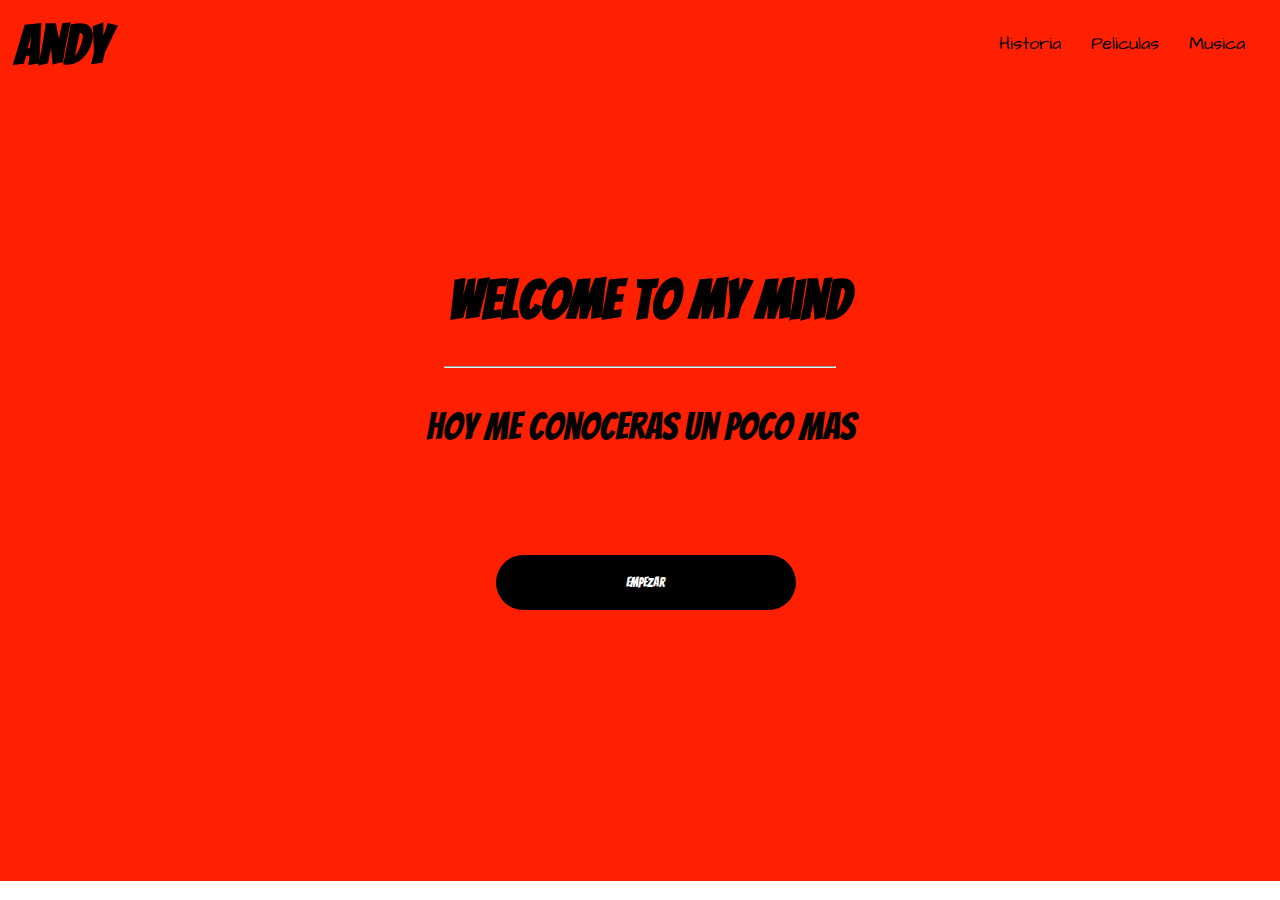
<file: Blog-main/Blog-main/blog-examen/index.html>
<!DOCTYPE html>
<html lang="es">
<head>
    <meta charset="UTF-8">
    <meta http-equiv="X-UA-Compatible" content="IE=edge">
    <meta name="viewport" content="width=device-width, initial-scale=1.0">
    <title>Mi blog</title>
    <link rel="icon" href="./imagenes/favicon.png">
    <link rel="stylesheet" href="css/main.css">
    <link rel="preconnect" href="https://fonts.gstatic.com">
    <link href="https://fonts.googleapis.com/css2?family=Architects+Daughter&display=swap" rel="stylesheet">
    <link rel="preconnect" href="https://fonts.gstatic.com">
    <link href="https://fonts.googleapis.com/css2?family=Bangers&display=swap" rel="stylesheet">
</head>
<body>
    <!-- -------------------------------- header -->
    <header class="header">
        <b class="header__title">Andy</b>

        <nav class="header__menu--container">
            <ul class="header__menu">
                <li>
                    <a href="pagina1.html">Historia</a>
                </li>
                <li>
                    <a href="pagina2.html">Peliculas</a>
                </li>
                <li>
                    <a href="pagina3.html">Musica</a>
                </li>
            </ul>
        </nav>
    </header>
    <!-- -------------------------------- fin header -->
    
    <!-- -------------------------------- main -->
    <main class="main">
        <div class="main__container">
            <h1 class="main__title">Welcome to my mind</h1>
            <hr>
            <p>hoy me conoceras un poco mas </p>
            <button class="main__button">
                <a href="intro.html">Empezar</a>
            </button>
        </div>
    </main>
    <!-- -------------------------------- fin main -->
</body>
</html>
</file>
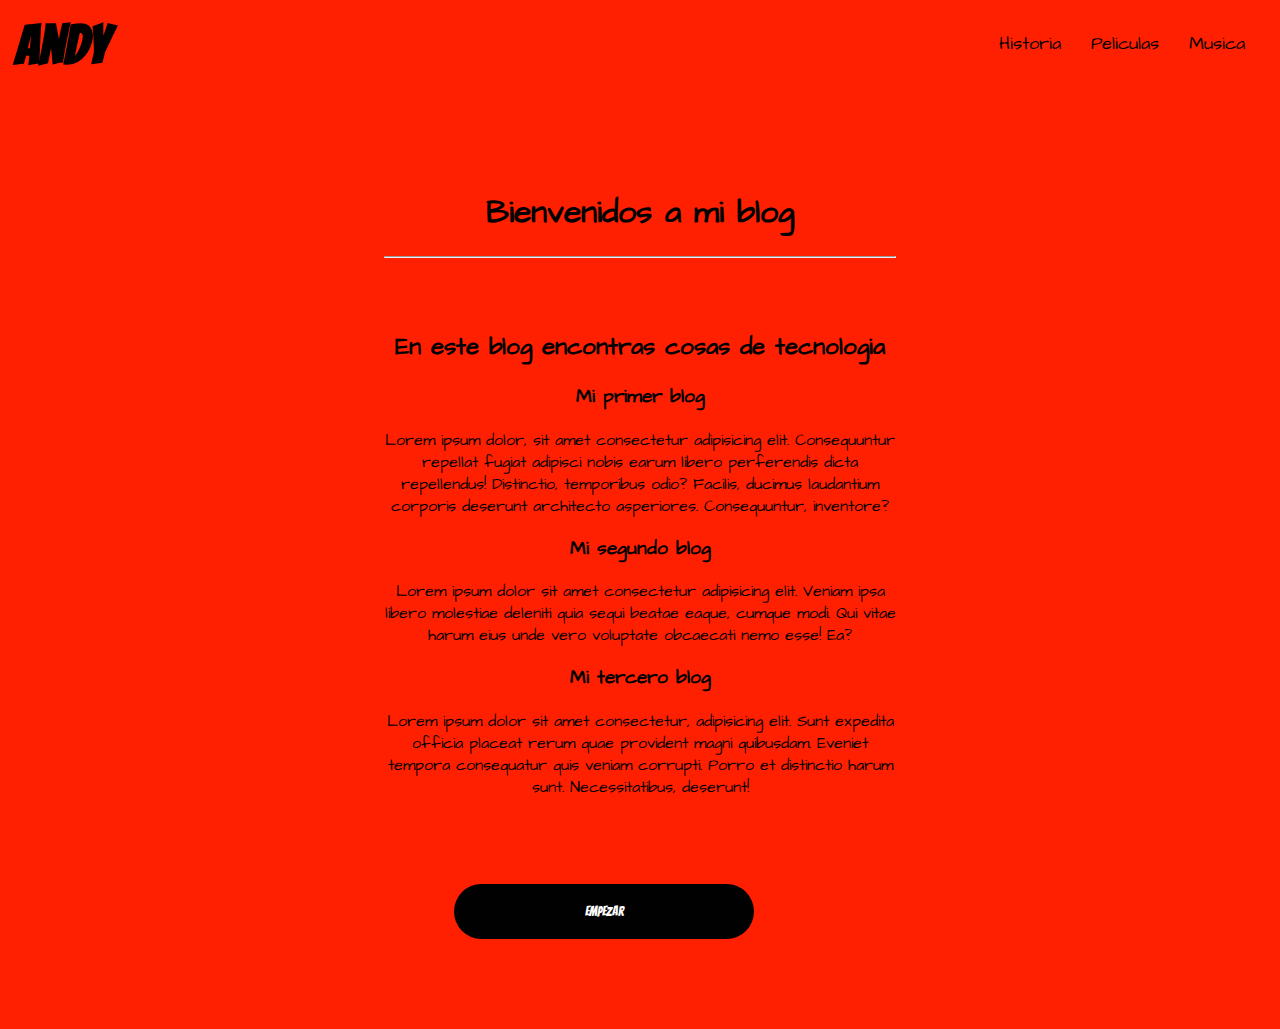
<file: Blog-main/Blog-main/blog-examen/intro.html>
<!DOCTYPE html>
<html lang="en">
<head>
    <meta charset="UTF-8">
    <meta http-equiv="X-UA-Compatible" content="IE=edge">
    <meta name="viewport" content="width=device-width, initial-scale=1.0">
    <title>Introt</title>
    <link rel="icon" href="./imagenes/favicon.png">
    <link rel="stylesheet" href="css/main.css">
    <link rel="preconnect" href="https://fonts.gstatic.com">
    <link href="https://fonts.googleapis.com/css2?family=Architects+Daughter&display=swap" rel="stylesheet">
    <link rel="preconnect" href="https://fonts.gstatic.com">
    <link href="https://fonts.googleapis.com/css2?family=Bangers&display=swap" rel="stylesheet">
</head>
<body class="intro">
     <!-- ------------------------------------------ header -->
     <header class="header">
        <b class="header__title">Andy</b>

        <nav class="header__menu--container">
            <ul class="header__menu">
                <li>
                    <a href="pagina1.html">Historia</a>
                </li>
                <li>
                    <a href="pagina2.html">Peliculas</a>
                </li>
                <li>
                    <a href="pagina3.html">Musica</a>
                </li>
            </ul>
        </nav>
    </header>
     <!-- ------------------------------------------ fin header -->
     <main class="blog">
           <h1 class="contenido">Bienvenidos a mi blog</h1>
           <hr>
           <br>
           <br>
           <h2 class="contenido">En este blog encontras cosas de tecnologia</h2>

           <h3 class="contenido">Mi primer blog</h3>
           <p class="contenido">Lorem ipsum dolor, sit amet consectetur adipisicing elit. Consequuntur repellat fugiat adipisci nobis earum libero perferendis dicta repellendus! Distinctio, temporibus odio? Facilis, ducimus laudantium corporis deserunt architecto asperiores. Consequuntur, inventore?</p>

           <h3 class="contenido">Mi segundo blog</h3>
           <p class="contenido">Lorem ipsum dolor sit amet consectetur adipisicing elit. Veniam ipsa libero molestiae deleniti quia sequi beatae eaque, cumque modi. Qui vitae harum eius unde vero voluptate obcaecati nemo esse! Ea?</p>

           <h3 class="contenido">Mi tercero blog</h3>
           <p class="contenido">Lorem ipsum dolor sit amet consectetur, adipisicing elit. Sunt expedita officia placeat rerum quae provident magni quibusdam. Eveniet tempora consequatur quis veniam corrupti. Porro et distinctio harum sunt. Necessitatibus, deserunt!</p>
           <button class="main__button">
              <a href="index.html">Empezar</a>
          </button>
     </main>
</body>
</html>
</file>
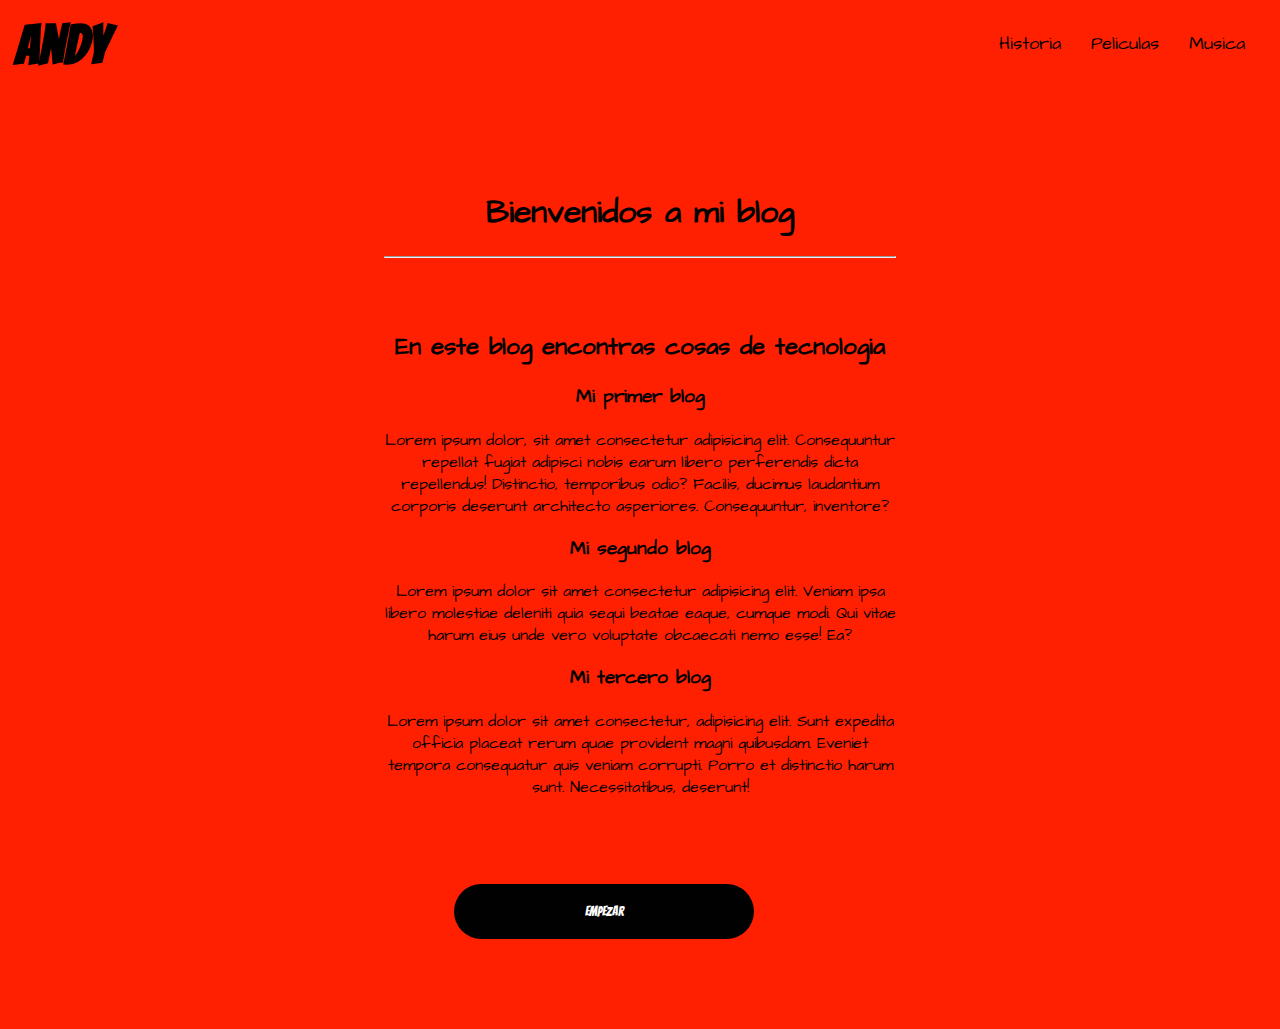
<file: Blog-main/Blog-main/blog-examen/pagina1.html>
<!DOCTYPE html>
<html lang="en">
<head>
    <meta charset="UTF-8">
    <meta http-equiv="X-UA-Compatible" content="IE=edge">
    <meta name="viewport" content="width=device-width, initial-scale=1.0">
    <title>Document</title>
    <link rel="icon" href="./imagenes/favicon.png">
    <link rel="stylesheet" href="css/main.css">
    <link rel="preconnect" href="https://fonts.gstatic.com">
    <link href="https://fonts.googleapis.com/css2?family=Architects+Daughter&display=swap" rel="stylesheet">
    <link rel="preconnect" href="https://fonts.gstatic.com">
    <link href="https://fonts.googleapis.com/css2?family=Bangers&display=swap" rel="stylesheet">
</head>
<body class="intro">
    <!-- -------------------------------------------- header -->
    <header class="header">
        <b class="header__title">Andy</b>

        <nav class="header__menu--container">
            <ul class="header__menu">
                <li>
                    <a href="pagina1.html">Historia</a>
                </li>
                <li>
                    <a href="pagina2.html">Peliculas</a>
                </li>
                <li>
                    <a href="pagina3.html">Musica</a>
                </li>
            </ul>
        </nav>
    </header>
    <!-- -------------------------------------------- fin header -->
    <main class="blog">
        <h1 class="contenido">Bienvenidos a mi blog</h1>
        <hr>
        <br>
        <br>
        <h2 class="contenido">En este blog encontras cosas de tecnologia</h2>

        <h3 class="contenido">Mi primer blog</h3>
        <p class="contenido">Lorem ipsum dolor, sit amet consectetur adipisicing elit. Consequuntur repellat fugiat adipisci nobis earum libero perferendis dicta repellendus! Distinctio, temporibus odio? Facilis, ducimus laudantium corporis deserunt architecto asperiores. Consequuntur, inventore?</p>

        <h3 class="contenido">Mi segundo blog</h3>
        <p class="contenido">Lorem ipsum dolor sit amet consectetur adipisicing elit. Veniam ipsa libero molestiae deleniti quia sequi beatae eaque, cumque modi. Qui vitae harum eius unde vero voluptate obcaecati nemo esse! Ea?</p>

        <h3 class="contenido">Mi tercero blog</h3>
        <p class="contenido">Lorem ipsum dolor sit amet consectetur, adipisicing elit. Sunt expedita officia placeat rerum quae provident magni quibusdam. Eveniet tempora consequatur quis veniam corrupti. Porro et distinctio harum sunt. Necessitatibus, deserunt!</p>
        <button class="main__button">
           <a href="index.html">Empezar</a>
       </button>
  </main>
</body>
</html>
</file>
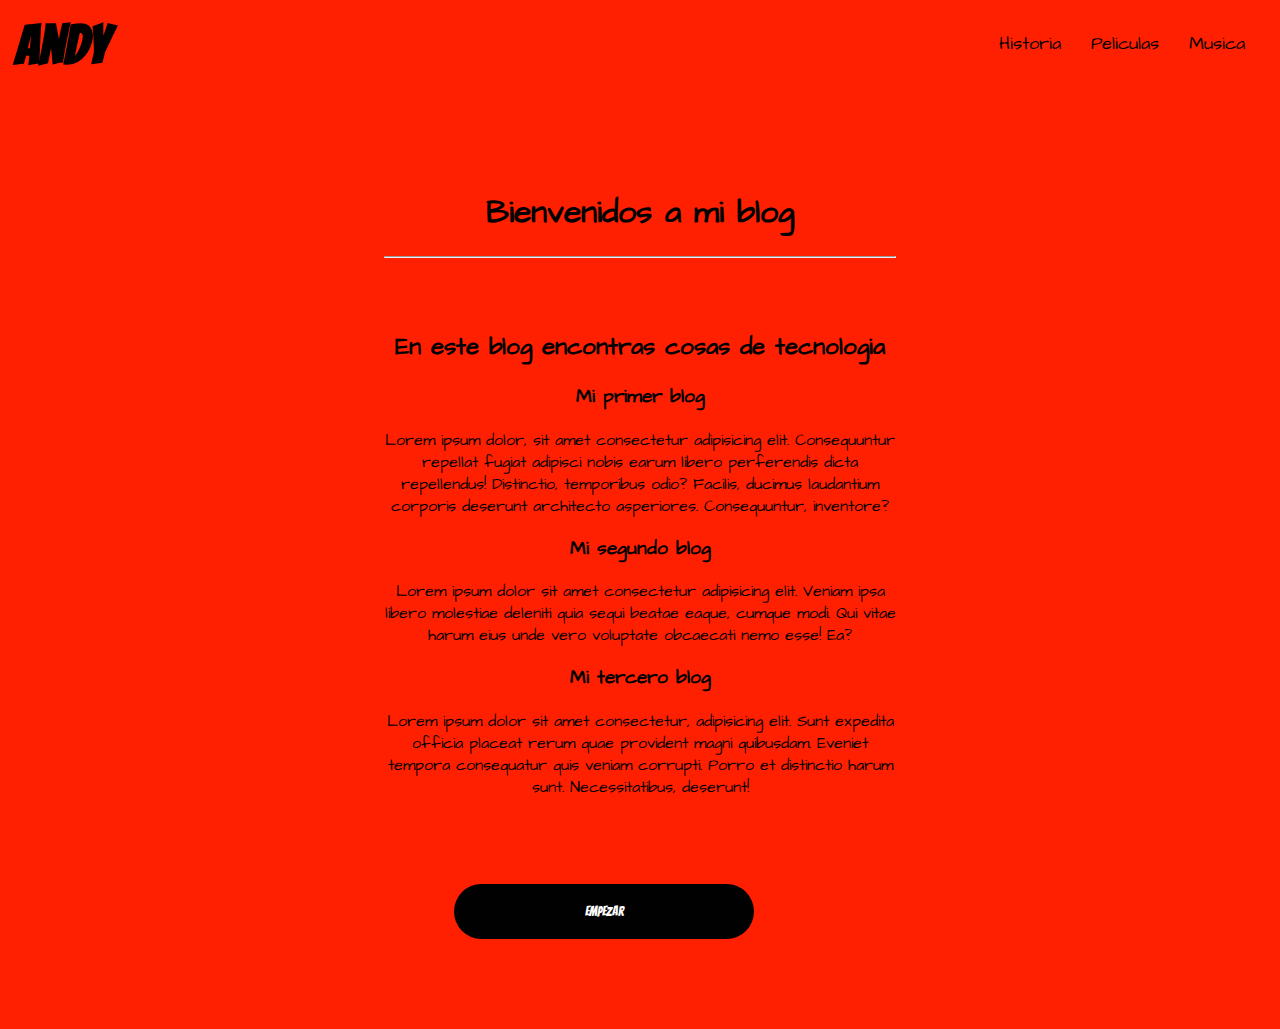
<file: Blog-main/Blog-main/blog-examen/pagina2.html>
<!DOCTYPE html>
<html lang="en">
<head>
    <meta charset="UTF-8">
    <meta http-equiv="X-UA-Compatible" content="IE=edge">
    <meta name="viewport" content="width=device-width, initial-scale=1.0">
    <title>Document</title>
    <link rel="icon" href="./imagenes/favicon.png">
    <link rel="stylesheet" href="css/main.css">
    <link rel="preconnect" href="https://fonts.gstatic.com">
    <link href="https://fonts.googleapis.com/css2?family=Architects+Daughter&display=swap" rel="stylesheet">
    <link rel="preconnect" href="https://fonts.gstatic.com">
    <link href="https://fonts.googleapis.com/css2?family=Bangers&display=swap" rel="stylesheet">
</head>
<body class="intro">
   
    <!-- ------------------------------------------------ header -->
    <header class="header">
        <b class="header__title">Andy</b>

        <nav class="header__menu--container">
            <ul class="header__menu">
                <li>
                    <a href="pagina1.html">Historia</a>
                </li>
                <li>
                    <a href="pagina2.html">Peliculas</a>
                </li>
                <li>
                    <a href="pagina3.html">Musica</a>
                </li>
            </ul>
        </nav>
    </header>
    <!-- --------------------------------------------- fin header -->
    <main class="blog">
        <h1 class="contenido">Bienvenidos a mi blog</h1>
        <hr>
        <br>
        <br>
        <h2 class="contenido">En este blog encontras cosas de tecnologia</h2>

        <h3 class="contenido">Mi primer blog</h3>
        <p class="contenido">Lorem ipsum dolor, sit amet consectetur adipisicing elit. Consequuntur repellat fugiat adipisci nobis earum libero perferendis dicta repellendus! Distinctio, temporibus odio? Facilis, ducimus laudantium corporis deserunt architecto asperiores. Consequuntur, inventore?</p>

        <h3 class="contenido">Mi segundo blog</h3>
        <p class="contenido">Lorem ipsum dolor sit amet consectetur adipisicing elit. Veniam ipsa libero molestiae deleniti quia sequi beatae eaque, cumque modi. Qui vitae harum eius unde vero voluptate obcaecati nemo esse! Ea?</p>

        <h3 class="contenido">Mi tercero blog</h3>
        <p class="contenido">Lorem ipsum dolor sit amet consectetur, adipisicing elit. Sunt expedita officia placeat rerum quae provident magni quibusdam. Eveniet tempora consequatur quis veniam corrupti. Porro et distinctio harum sunt. Necessitatibus, deserunt!</p>
        <button class="main__button">
           <a href="index.html">Empezar</a>
       </button>
  </main>
</body>
</html>
</file>
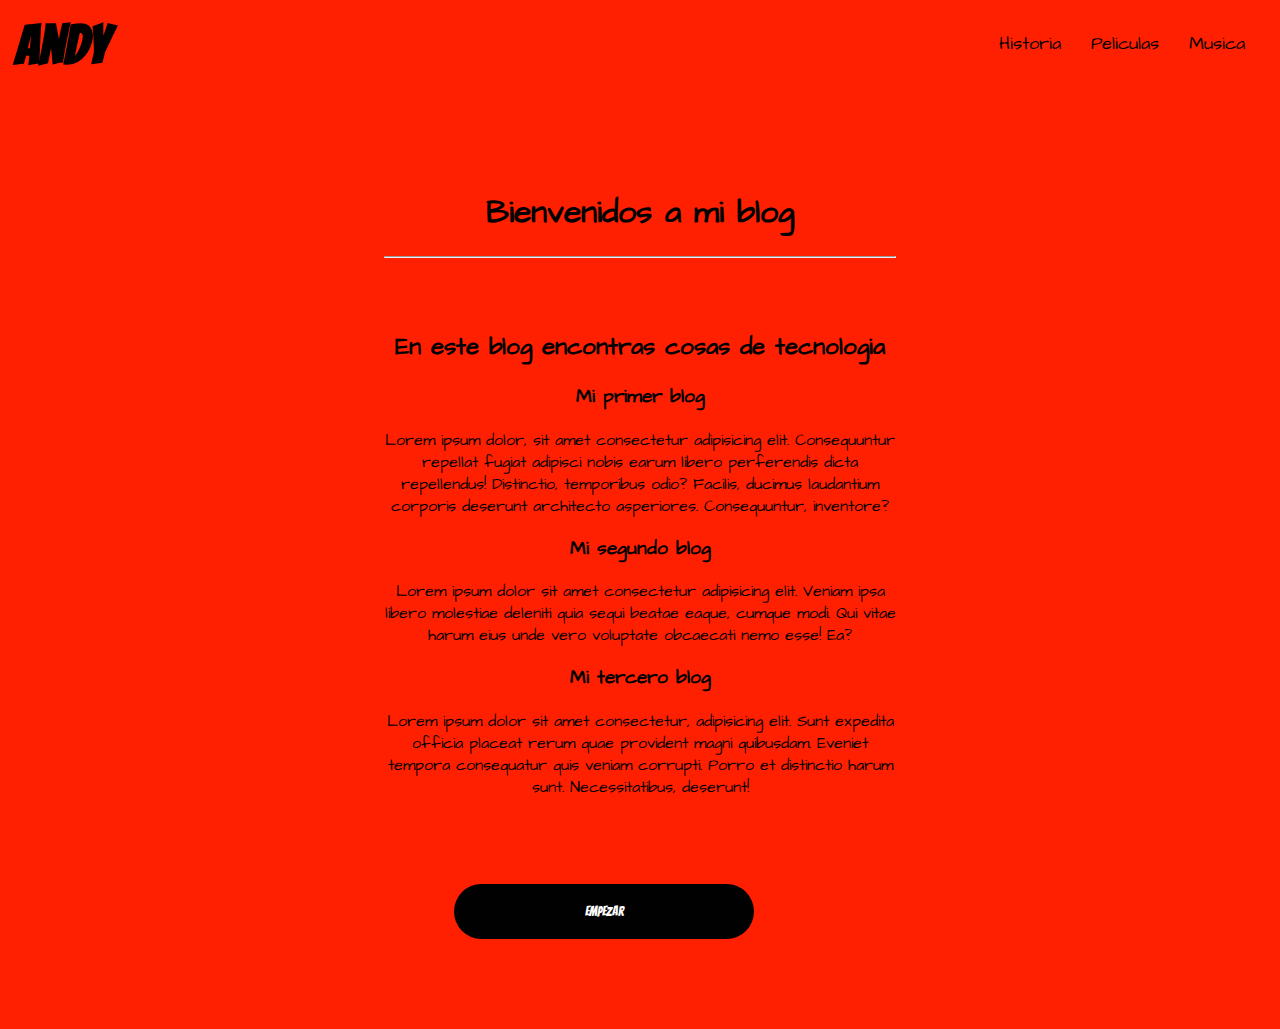
<file: Blog-main/Blog-main/blog-examen/pagina3.html>
<!DOCTYPE html>
<html lang="en">
<head>
    <meta charset="UTF-8">
    <meta http-equiv="X-UA-Compatible" content="IE=edge">
    <meta name="viewport" content="width=device-width, initial-scale=1.0">
    <title>Document</title>
    <link rel="icon" href="./imagenes/favicon.png">
    <link rel="stylesheet" href="css/main.css">
    <link rel="preconnect" href="https://fonts.gstatic.com">
    <link href="https://fonts.googleapis.com/css2?family=Architects+Daughter&display=swap" rel="stylesheet">
    <link rel="preconnect" href="https://fonts.gstatic.com">
    <link href="https://fonts.googleapis.com/css2?family=Bangers&display=swap" rel="stylesheet">
</head>
<body class="intro">
    <!-- header -->
    <header class="header">
        <b class="header__title">Andy</b>

        <nav class="header__menu--container">
            <ul class="header__menu">
                <li>
                    <a href="pagina1.html">Historia</a>
                </li>
                <li>
                    <a href="pagina2.html">Peliculas</a>
                </li>
                <li>
                    <a href="pagina3.html">Musica</a>
                </li>
            </ul>
        </nav>
    </header>
    <!-- fin header -->
    <main class="blog">
        <h1 class="contenido">Bienvenidos a mi blog</h1>
        <hr>
        <br>
        <br>
        <h2 class="contenido">En este blog encontras cosas de tecnologia</h2>

        <h3 class="contenido">Mi primer blog</h3>
        <p class="contenido">Lorem ipsum dolor, sit amet consectetur adipisicing elit. Consequuntur repellat fugiat adipisci nobis earum libero perferendis dicta repellendus! Distinctio, temporibus odio? Facilis, ducimus laudantium corporis deserunt architecto asperiores. Consequuntur, inventore?</p>

        <h3 class="contenido">Mi segundo blog</h3>
        <p class="contenido">Lorem ipsum dolor sit amet consectetur adipisicing elit. Veniam ipsa libero molestiae deleniti quia sequi beatae eaque, cumque modi. Qui vitae harum eius unde vero voluptate obcaecati nemo esse! Ea?</p>

        <h3 class="contenido">Mi tercero blog</h3>
        <p class="contenido">Lorem ipsum dolor sit amet consectetur, adipisicing elit. Sunt expedita officia placeat rerum quae provident magni quibusdam. Eveniet tempora consequatur quis veniam corrupti. Porro et distinctio harum sunt. Necessitatibus, deserunt!</p>
        <button class="main__button">
           <a href="index.html">Empezar</a>
       </button>
  </main>
</body>
</html>
</file>
<file: Blog-main/Blog-main/blog-examen/css/main.css>
body {
    margin: 0px;
    padding: 0px;
}

/* ------------------- variable */

:root {
    --fuente1: 'Architects Daughter', cursive;
    --fuente2: 'Bangers', cursive;
    --verde: rgb(255, 32, 2);
    --negro:  rgb(2, 1, 1);
    --blanco: white;
}

/* ------------------- header */

.header {
    width: 100%;
    height: 100px;
    background-color: var(--verde);
    display: flex;
    justify-content: space-between;
}

.header__title{
    font-size: 55px;
    margin: 15px;
    color: var(--negro);
    font-family: var(--fuente2);
}

.header__menu{
    list-style: none;
    display: flex;
}

.header__menu--container {
    margin-right: 20px;
}

.header__menu li {
    margin: 15px;
}

.header__menu a {
    color: var(--negro);
    text-decoration: none;
    font-size: 18px;
    font-family: var(--fuente1);
}

.header__menu a:hover {
    color: var(--blanco);
    transition: 400ms;
}

/* ------------------------- fin header */

/* ------------------------- main */
.main {
    background-color: var(--verde);
    width: 100%;
    height: 781px;
    display: flex;
    justify-content: center;
}

.main__title {
    color: var(--negro);
    font-size: 55px;
    font-family: var(--fuente2);
    margin-top: 170px;
    padding-left: 23px;
}

.main__container hr {
    width: 390px;
}

.main__container p {
    color:var(--negro);
    font-family: var(--fuente2);
    font-size: 38px;
}

.main__button {
    background-color: var(--negro);
    width: 300px;
    margin-left: 70px;
    margin-top: 70px;
    border: 0px;
    border-radius: 50px;
    height: 55px;
    cursor: pointer;
    outline: none;
}

.main__button a {
    text-decoration: none;
    color: var(--blanco);
    font-size: 25 px;
    font-family: var(--fuente2);
}

.main__button:hover{
    background-color: var(--blanco);
    width: 350px;
    margin-left: 50px;
    transition: 500ms;
}
.main__button a:hover{
    color: var(--negro);
}
/* intro */
.intro {
    background-color: var(--verde);
}

.blog {
    margin: 90px 30%;
    background-color: var(--verde);
    font-family: var(--fuente1);
}

.contenido {
    color: var(--negro);
    text-align: center;
}
</file>
